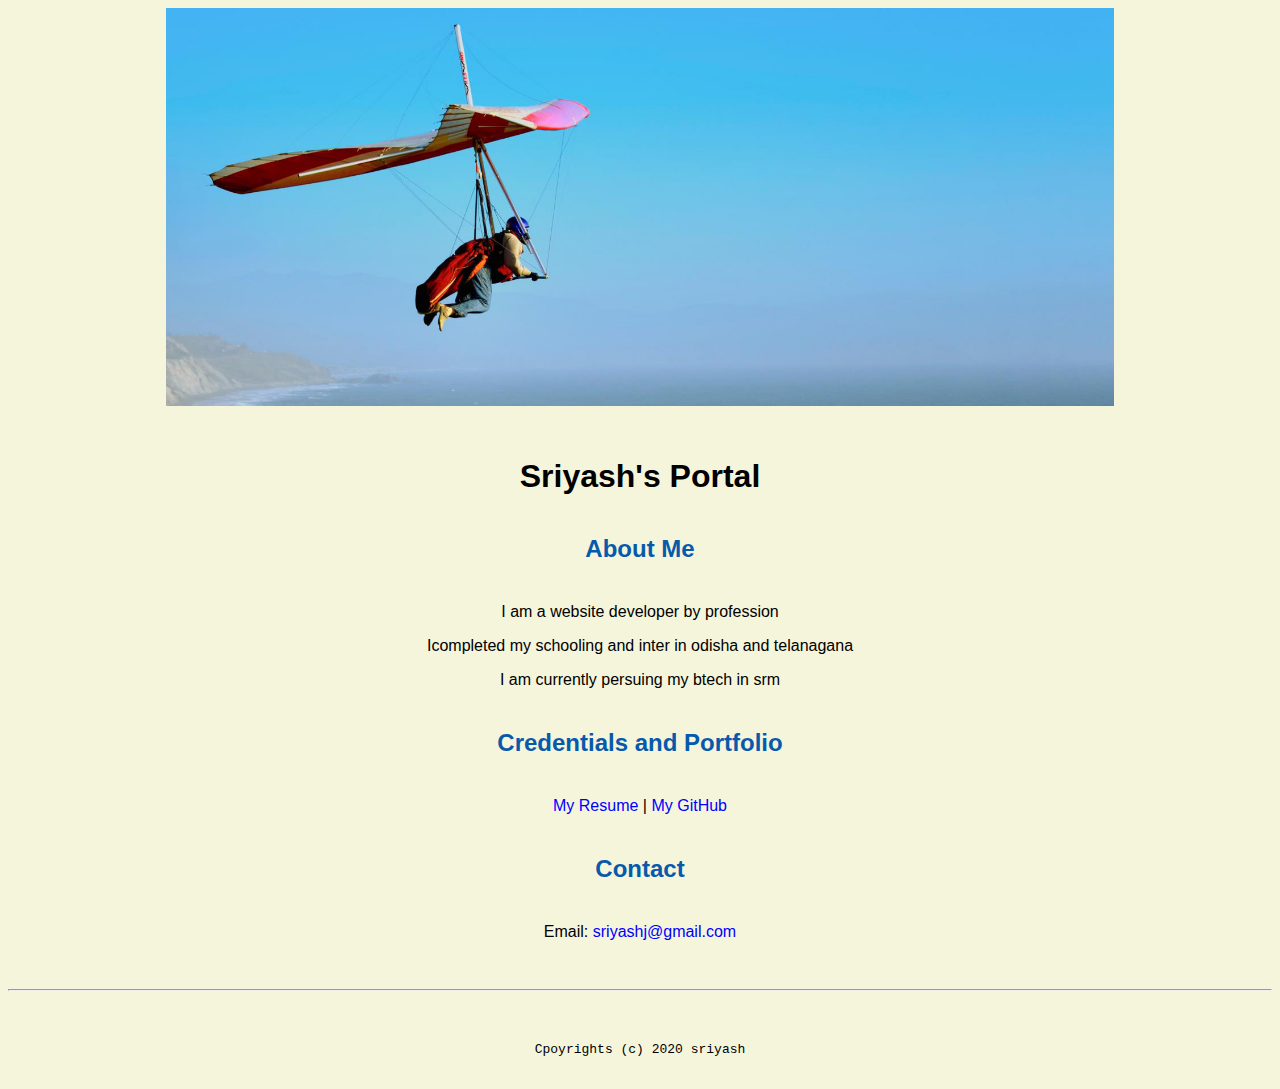
<file: index.html>
<!doctype html>

<!-- this is a comment for human! -->

<html lang="en">

  <header>

    <title>Sriyash's Portal</title>
    <link rel="stylesheet"href="css/master.css">
    <link rel="FaviconIcon" href="favicon.ico" type="image/x-icon">
    <link rel="shortcut" href="favicon.ico" type="image/x-icon">
    <meta name="viewport" content="width=device-width, initial-scale=1, shrink-to-fit=no">
    <meta name="name" content= "sriyash's Portal">
    <meta name="robots" content="noindex,nofollow">
  </header>

  <body>
    <img src="images/banner.jpg" width ="75%" alt="banner">
    <h1>Sriyash's Portal</h1>
    <h2>About Me</h2>
    <p>I am a website developer by profession</p>
    <p>Icompleted my schooling and inter in odisha and telanagana</p>
    <p>I am currently persuing my btech in srm</p>

    <h2>Credentials and Portfolio</h2>

    <p><a href="resume.html">My Resume</a> | <a href="https://github.com/sriyash">My GitHub</a></p>
<h2>Contact</h2>

<p>Email: <a href="mailto:sriyashj@gmail.com">sriyashj@gmail.com</a></p>

  </body>

  <footer>
<hr>
<code>Cpoyrights (c) 2020 sriyash </code>
</hr>

  </footer>

</html>
</file>
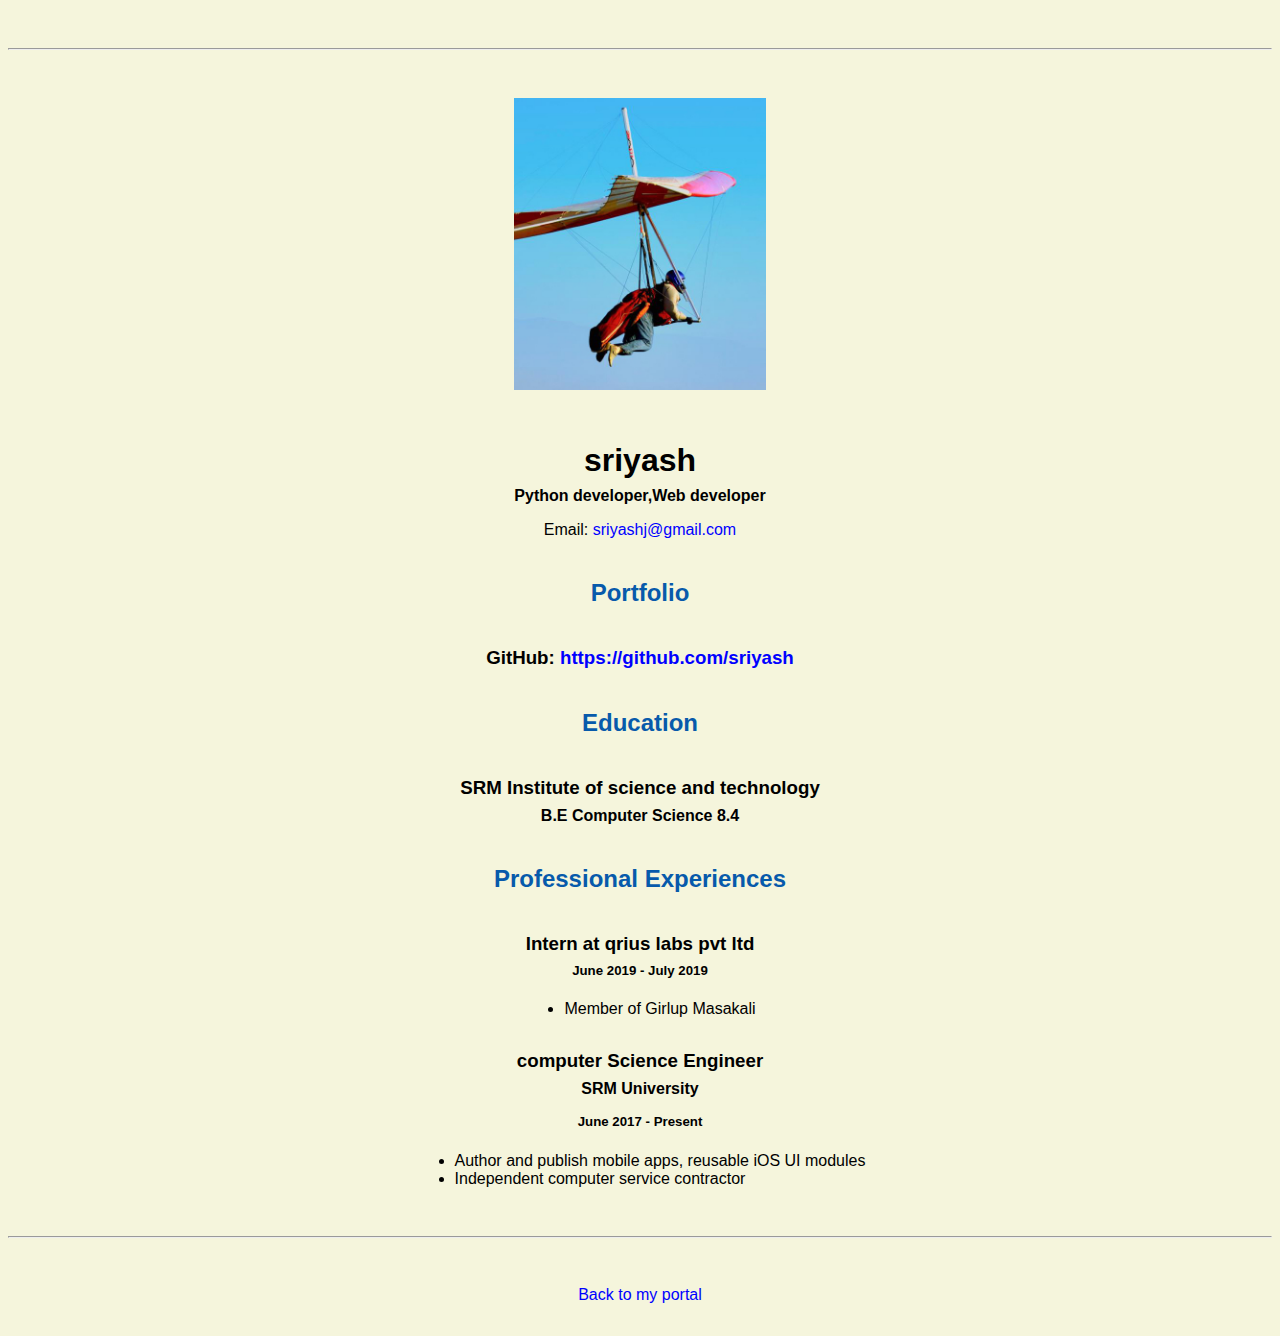
<file: resume.html>
<!doctype html>

<!-- this is a comment for human! -->

<html lang="en">

  <header>
    <title>Sriyash's Resume</title>
    <link rel="stylesheet"href="css/master.css">
    <link rel="FaviconIcon" href="favicon.ico" type="image/x-icon">
    <link rel="shortcut" href="favicon.ico" type="image/x-icon">
    <meta name="viewport" content="width=device-width, initial-scale=1, shrink-to-fit=no">
    <meta name="name" content= "sriyash's Portal">
    <meta name="robots" content="noindex,nofollow">
  </header>

  <body>
    <hr>

    <img src="images/headshot.jpg" alt="Sriyash's headshot" width="20%">

    <h1>sriyash</h1>
    <h4>Python developer,Web developer</h4>

    <p>Email: <a href="mailto:sriyashj@gmail.com.com" target="_blank">sriyashj@gmail.com</a></p>
    <!-- don't post physical address, personal phone number or other personal information on the web! -->

    <h2>Portfolio</h2>
      <h3>GitHub: <a href="https://github.com/sriyash1234444" target="_blank">https://github.com/sriyash</a></h3>

    <h2>Education</h2>

    <h3>SRM Institute of science and technology</h3>
    <h4>B.E Computer Science 8.4</h4>

    <h2>Professional Experiences</h2>

    <h3>Intern at qrius labs pvt ltd</h3>
    <h5>June 2019 - July 2019</h5>
      <ul>
        <li>Member of Girlup Masakali</li>
      </ul>

    <h3>computer Science Engineer</h3>
    <h4>SRM University</h4>
    <h5>June 2017 - Present</h5>
      <ul>
        <li>Author and publish mobile apps, reusable iOS UI modules</li>
        <li>Independent computer service contractor</li>
      </ul>
  </body>

  <footer>
  <hr>
  <p><a href="index.html">Back to my portal</a><p>
  </footer>

</html>
</file>
<file: css/master.css>
/* Cascading stylesheet for the website */

/* Text inside these asterisks and slashes are comments for human */

  a {
    color: blue;
    /* set the text color to blue here */
    text-decoration: none; /* This means we do not want hyperlinks to be underlined */
  }

  a:hover {
    color: red;
    /* set the text color to red here */
    text-decoration: none; /* This means we do not want hyperlinks to be underlined */
  }

  body {
    background-color: beige;
    color:black;
    font-family:Arial, Helvetica, sans-serif;
    text-align:center;

    /* set the background color here */
    /* set the text color to black here */
    /* set the font here */
    /* set the text alignment here */
   }

  footer {
    margin-top: 2rem;
    margin-bottom: 2rem;
  }

  h1 {
    margin-bottom: 0.5rem;
    margin-top: 3rem;
   }

  h2 {
    color: #075AAB;
    margin-bottom: 2.5rem;
    margin-top: 2.5rem;
   }

  h3 {
    margin-bottom: 0;
    margin-top: 2rem;
  }

  h4 {
    margin-bottom: 1rem;
    margin-top: 0.5rem;
  }

  h5 {
    margin-top: 0.5rem;
  }

  hr {
    margin-bottom: 3rem;
    margin-top: 3rem;
  }

  /* this controls how the bullet points in the resume page looks */
  ul {
    display: table;
    margin: 0 auto;
    text-align: left;
  }
</file>
